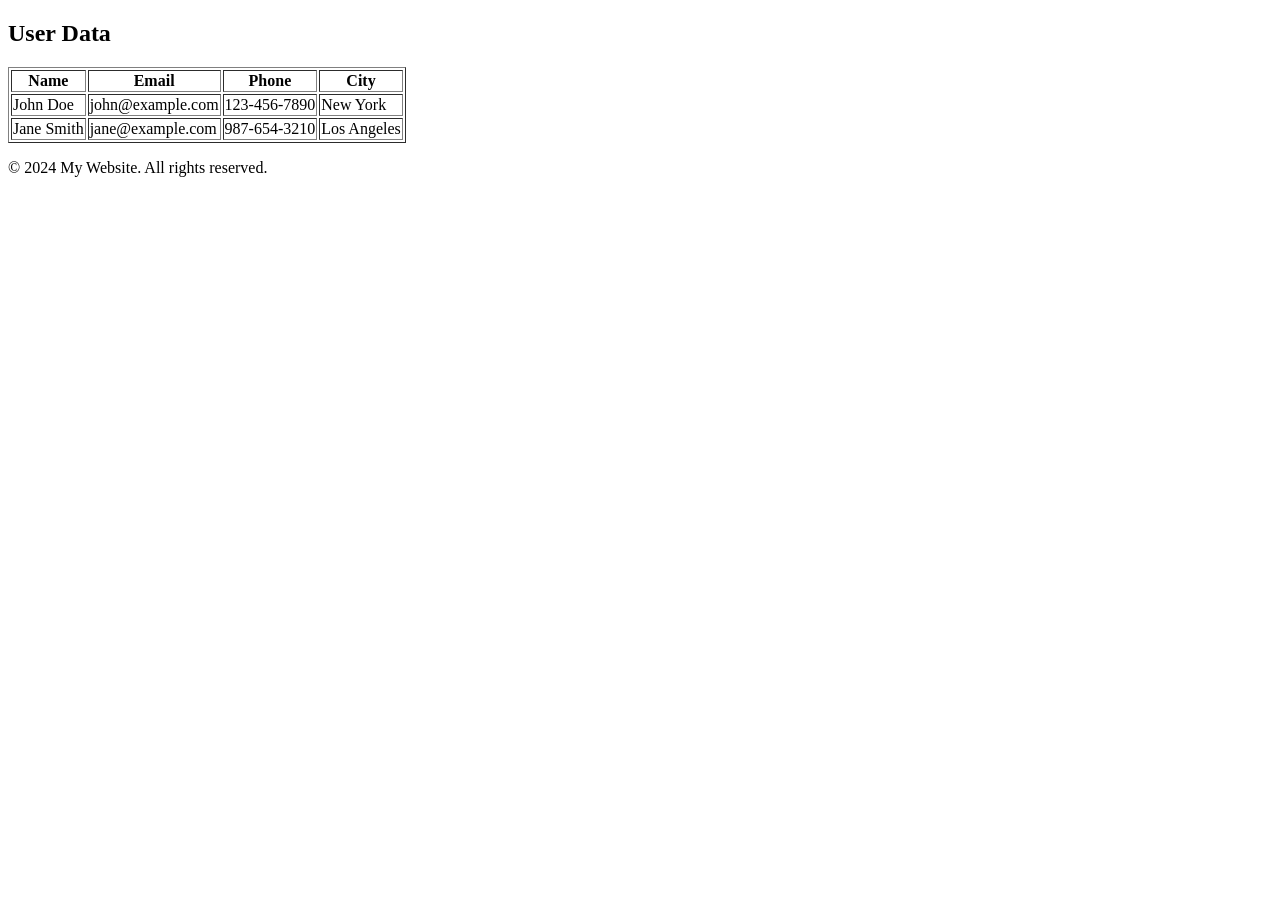
<file: week3_css/data.html>
<!DOCTYPE html>
<html lang="en">
<head>
    <meta charset="UTF-8">
    <meta name="viewport" content="width=device-width, initial-scale=1.0">
    <title>Data  details </title>
</head>
<body>
    <h2>User Data</h2>
    <table border="1">
        <tr>
            <th>Name</th>
            <th>Email</th>
            <th>Phone</th>
            <th>City</th>
        </tr>
        <tr>
            <td>John Doe</td>
            <td>john@example.com</td>
            <td>123-456-7890</td>
            <td>New York</td>
        </tr>
        <tr>
            <td>Jane Smith</td>
            <td>jane@example.com</td>
            <td>987-654-3210</td>
            <td>Los Angeles</td>
        </tr>
    </table>
    
    <footer>
        <p>&copy; 2024 My Website. All rights reserved.</p>
    </footer>
</body>
</html>
</file>
